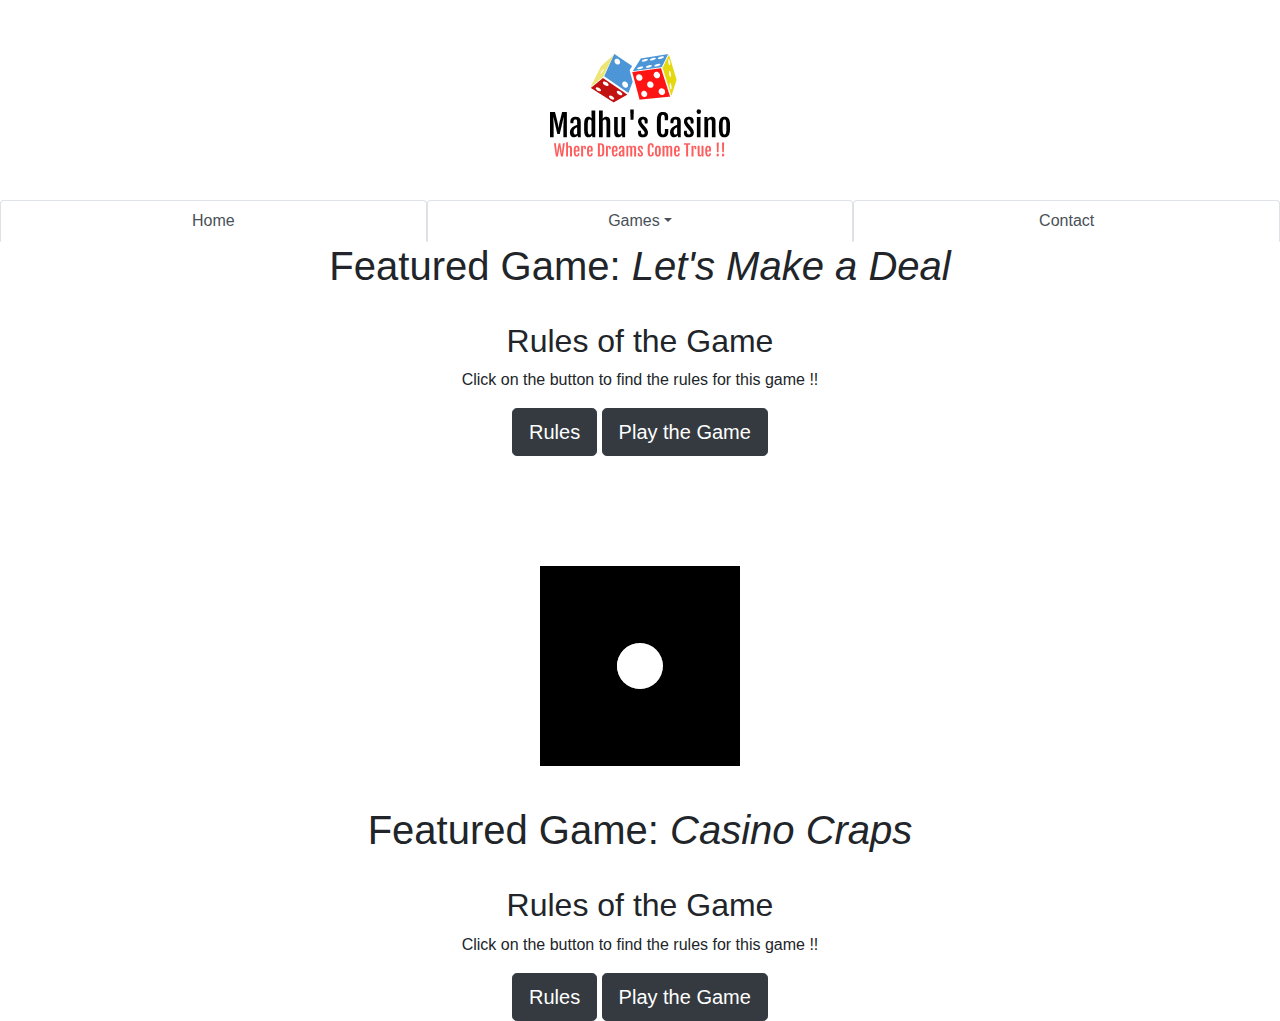
<file: index.html>
<!DOCTYPE html>
<html lang="en">
<head>
  <title>Madhu's Casino</title>
  <meta charset="utf-8">
  <meta name="viewport" content="width=device-width, initial-scale=1">
  <link rel="stylesheet" href="style.css">
  <link rel="stylesheet" href="https://codepen.io/hexon_collider/pen/xedGpM.css">
  <link rel="stylesheet" href="https://maxcdn.bootstrapcdn.com/bootstrap/4.3.1/css/bootstrap.min.css">
  <!-- <link rel="stylesheet" href="https://maxcdn.bootstrapcdn.com/bootstrap/3.4.0/css/bootstrap.min.css"> -->
  <script src="https://ajax.googleapis.com/ajax/libs/jquery/3.3.1/jquery.min.js"></script>
  <script src="https://cdnjs.cloudflare.com/ajax/libs/popper.js/1.14.7/umd/popper.min.js"></script>
  <script src="https://maxcdn.bootstrapcdn.com/bootstrap/4.3.1/js/bootstrap.min.js"></script>
</head>
<body>
    <img class="center" src="./images/logo.png" alt="Madhu's Casino ">


<!-- <div class="container">
<div class="jumbotron text-center">
  <img src="logo.png" alt="Madhu's Casino">
  <h1>Madhu's Casino</h1>
  <p>Where Dreams Come True!</p> 
</div>
</div> -->

<ul class="nav nav-tabs nav-justified">
    <li class="nav-item">
      <a class="nav-link active " href="#">Home</a>
    </li>
    <li class="nav-item  dropdown ">
      <a class="nav-link dropdown-toggle active" data-toggle="dropdown" href="#" role="button" aria-haspopup="true" aria-expanded="false">Games</a>
      <div class="dropdown-menu">
        <a class="dropdown-item active " href="poker.html">Poker</a>
        <a class="dropdown-item active " href="first_roll.php">Dice & Craps</a>
        <a class="dropdown-item active " href="monty-hall.php">Let's Make a Deal</a>
    </li>
    <li class="nav-item">
      <a class="nav-link active " href="#">Contact</a>
    </li>
  </ul>

  <div class="container-fluid center text-center ">
		<h1>Featured Game: <i>Let's Make a Deal</i> </h1>
	  </br>
		<h2>Rules of the Game </h2>
		<p >Click on the button to find the rules for this game !!</p>
	  </div>
	  <div class="text">
		<button type="button" class="btn btn-dark btn-lg btn-info " data-toggle="modal" data-target="#myModal">
				Rules
			  </button>
		  <button type="button" class="btn btn-dark btn-lg btn-primary" onclick="location.href='monty-hall.php'">Play the Game </button>
			
			  <!-- The Modal -->
			  <div class="modal" id="myModal">
				<div class="modal-dialog modal-xl">
				  <div class="modal-content">
				  
					<!-- Modal Header -->
					<div class="modal-header">
					  <h4 class="modal-title">Rules</h4>
					  <button type="button " class="close" data-dismiss="modal">&times;</button>
					</div>
					
					<!-- Modal body -->
					<div class="modal-body">
					 <p> 
						<li>ESuppose you're on a game show, and you're given the choice of three doors: </li>
						<li>Behind one door is a car; behind the others, goats.</li> 
						<li> You pick a door, say No. 1, and the host, who knows what's behind the doors, opens another door, say No. 3, which has a goat.</li>
	
					</p>
					</div>
					
					<!-- Modal footer -->
					<div class="modal-footer">
					  <button type="button" class="btn btn-danger" data-dismiss="modal">Close</button>
					</div>
					
				  </div>
				</div>
			  </div>
	  </div>

  <div id="background"></div>
  <div id="wrapper">
    <div id="platform">
      <div id="dice">
        <div class="side front">
          <div class="dot center"></div>
        </div>
        <div class="side front inner"></div>
        <div class="side top">
          <div class="dot dtop dleft"></div>
          <div class="dot dbottom dright"></div>
        </div>
        <div class="side top inner"></div>
        <div class="side right">
          <div class="dot dtop dleft"></div>
          <div class="dot center"></div>
          <div class="dot dbottom dright"></div>
        </div>
        <div class="side right inner"></div>
        <div class="side left">
          <div class="dot dtop dleft"></div>
          <div class="dot dtop dright"></div>
          <div class="dot dbottom dleft"></div>
          <div class="dot dbottom dright"></div>
        </div>
        <div class="side left inner"></div>
        <div class="side bottom">
          <div class="dot center"></div>
          <div class="dot dtop dleft"></div>
          <div class="dot dtop dright"></div>
          <div class="dot dbottom dleft"></div>
          <div class="dot dbottom dright"></div>
        </div>
        <div class="side bottom inner"></div>
        <div class="side back">
          <div class="dot dtop dleft"></div>
          <div class="dot dtop dright"></div>
          <div class="dot dbottom dleft"></div>
          <div class="dot dbottom dright"></div>
          <div class="dot center dleft"></div>
          <div class="dot center dright"></div>
        </div>
        <div class="side back inner"></div>
        <div class="side cover x"></div>
        <div class="side cover y"></div>
        <div class="side cover z"></div>
      </div>
    </div>
  </div>

</br>
</br>
</br>
</br>
</br>
</br>
</br>
</br>
</br>
</br>
<div class="container-fluid center text-center ">
    <h1>Featured Game: <i>Casino Craps</i> </h1>
  </br>
    <h2>Rules of the Game </h2>
    <p >Click on the button to find the rules for this game !!</p>
  </div>
  <div class="text">
    <button type="button" class="btn btn-dark btn-lg btn-info " data-toggle="modal" data-target="#myModal">
            Rules
          </button>
      <button type="button" class="btn btn-dark btn-lg btn-primary" onclick="location.href='first_roll.php'">Play the Game </button>
        
          <!-- The Modal -->
          <div class="modal" id="myModal">
            <div class="modal-dialog modal-xl">
              <div class="modal-content">
              
                <!-- Modal Header -->
                <div class="modal-header">
                  <h4 class="modal-title">Rules</h4>
                  <button type="button " class="close" data-dismiss="modal">&times;</button>
                </div>
                
                <!-- Modal body -->
                <div class="modal-body">
                 <p> 
                    <li>Each round has two phases: Come Out and Point. To start a round, the shooter makes one or more Come Out rolls. </li>
                    <li>A Come Out roll of 2, 3 or 12 (called Craps, the shooter is said to 'crap out') ends the round with players losing their Pass Line bets.</li> 
                    <li> A Come Out roll of 7 or 11 (a Natural) results in a win for Pass Line bets. </li>
                    <li>The shooter continues to make Come Out rolls until he rolls 4, 5, 6, 8, 9, or 10, which number becomes the Point.  </li>
                    <li>If the shooter rolls the point number, the result is a win for bets on the Pass Line. </li>
                    <li>If the shooter rolls a seven (a Seven-out), the pass line loses and the round ends. </li>
                </p>
                </div>
                
                <!-- Modal footer -->
                <div class="modal-footer">
                  <button type="button" class="btn btn-danger" data-dismiss="modal">Close</button>
                </div>
                
              </div>
            </div>
          </div>
  </div>
  
</body>
</html>
</file>
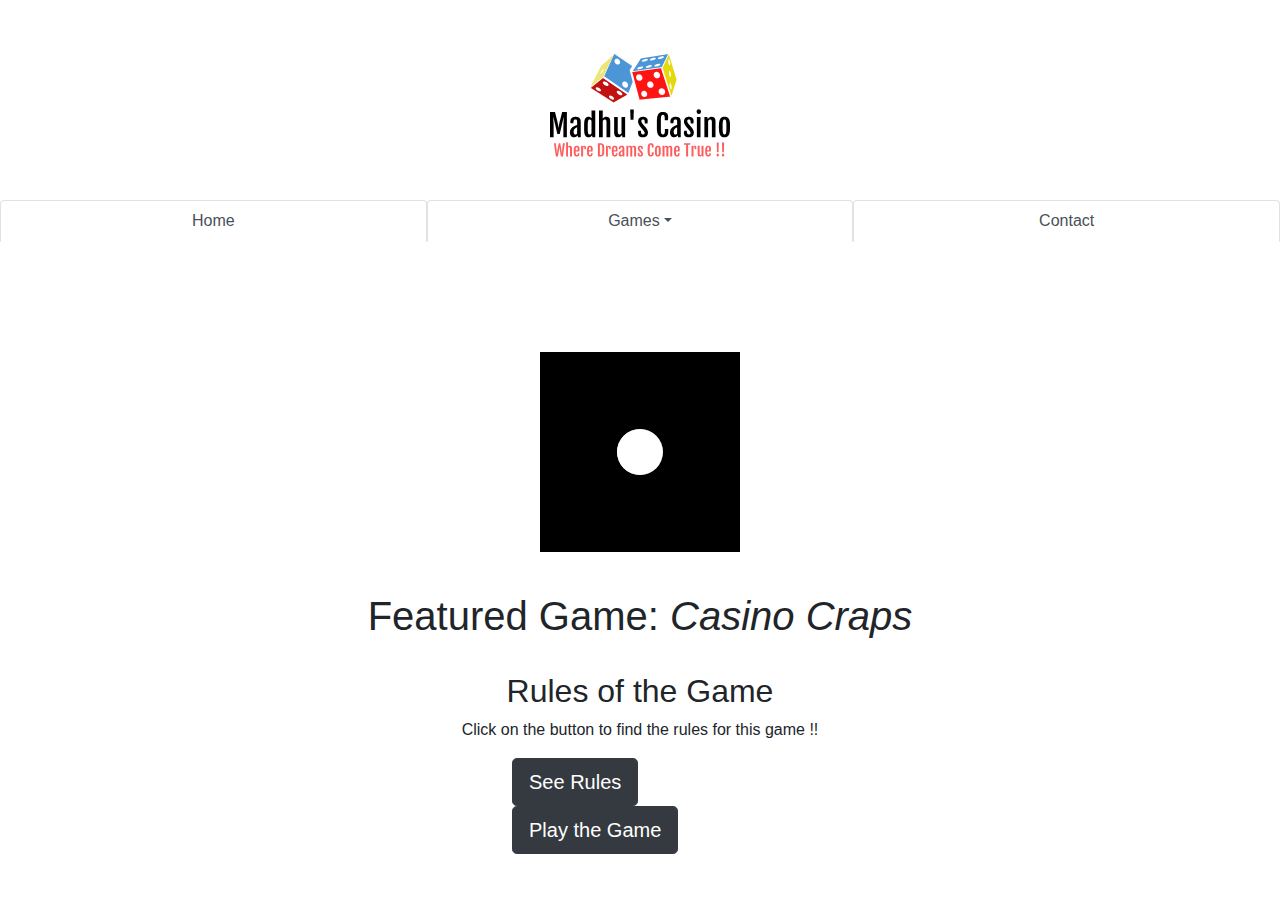
<file: dice.html>
<!DOCTYPE html>
<html lang="en">
<head>
  <title>Madhu's Casino</title>
  <meta charset="utf-8">
  <meta name="viewport" content="width=device-width, initial-scale=1">
  <link rel="stylesheet" href="style.css">
  <link rel="stylesheet" href="https://codepen.io/hexon_collider/pen/xedGpM.css">
  <link rel="stylesheet" href="https://maxcdn.bootstrapcdn.com/bootstrap/4.3.1/css/bootstrap.min.css">
  <!-- <link rel="stylesheet" href="https://maxcdn.bootstrapcdn.com/bootstrap/3.4.0/css/bootstrap.min.css"> -->
  <script src="https://ajax.googleapis.com/ajax/libs/jquery/3.3.1/jquery.min.js"></script>
  <script src="https://cdnjs.cloudflare.com/ajax/libs/popper.js/1.14.7/umd/popper.min.js"></script>
  <script src="https://maxcdn.bootstrapcdn.com/bootstrap/4.3.1/js/bootstrap.min.js"></script>
</head>
<body>
    <img class="center" src="./images/logo.png" alt="Madhu's Casino ">


<!-- <div class="container">
<div class="jumbotron text-center">
  <img src="logo.png" alt="Madhu's Casino">
  <h1>Madhu's Casino</h1>
  <p>Where Dreams Come True!</p> 
</div>
</div> -->

<ul class="nav nav-tabs nav-justified">
    <li class="nav-item">
      <a class="nav-link active " href="#">Home</a>
    </li>
    <li class="nav-item  dropdown ">
      <a class="nav-link dropdown-toggle active" data-toggle="dropdown" href="#" role="button" aria-haspopup="true" aria-expanded="false">Games</a>
      <div class="dropdown-menu">
        <a class="dropdown-item active " href="">Poker</a>
        <a class="dropdown-item active " href="first_roll.php">Dice & Craps</a>
        <a class="dropdown-item active " href="monty-hall.php">Let's Make a Deal</a>
    </li>
    <li class="nav-item">
      <a class="nav-link active " href="#">Contact</a>
    </li>
  </ul>

  <div id="background"></div>
  <div id="wrapper">
    <div id="platform">
      <div id="dice">
        <div class="side front">
          <div class="dot center"></div>
        </div>
        <div class="side front inner"></div>
        <div class="side top">
          <div class="dot dtop dleft"></div>
          <div class="dot dbottom dright"></div>
        </div>
        <div class="side top inner"></div>
        <div class="side right">
          <div class="dot dtop dleft"></div>
          <div class="dot center"></div>
          <div class="dot dbottom dright"></div>
        </div>
        <div class="side right inner"></div>
        <div class="side left">
          <div class="dot dtop dleft"></div>
          <div class="dot dtop dright"></div>
          <div class="dot dbottom dleft"></div>
          <div class="dot dbottom dright"></div>
        </div>
        <div class="side left inner"></div>
        <div class="side bottom">
          <div class="dot center"></div>
          <div class="dot dtop dleft"></div>
          <div class="dot dtop dright"></div>
          <div class="dot dbottom dleft"></div>
          <div class="dot dbottom dright"></div>
        </div>
        <div class="side bottom inner"></div>
        <div class="side back">
          <div class="dot dtop dleft"></div>
          <div class="dot dtop dright"></div>
          <div class="dot dbottom dleft"></div>
          <div class="dot dbottom dright"></div>
          <div class="dot center dleft"></div>
          <div class="dot center dright"></div>
        </div>
        <div class="side back inner"></div>
        <div class="side cover x"></div>
        <div class="side cover y"></div>
        <div class="side cover z"></div>
      </div>
    </div>
  </div>

</br>
</br>
</br>
</br>
</br>
</br>
</br>
</br>
</br>
</br>
<div class="container-fluid center text-center ">
    <h1>Featured Game: <i>Casino Craps</i> </h1>
  </br>
    <h2>Rules of the Game </h2>
    <p >Click on the button to find the rules for this game !!</p>
  </div>
  <div class="text">
    <button type="button" class="btn btn-dark btn-lg btn-info " data-toggle="modal" data-target="#myModal">
            See Rules
          </button>
      <button type="button" class="btn btn-dark btn-lg btn-primary" onclick="location.href='first_roll.php'">Play the Game </button>
        
          <!-- The Modal -->
          <div class="modal" id="myModal">
            <div class="modal-dialog modal-xl">
              <div class="modal-content">
              
                <!-- Modal Header -->
                <div class="modal-header">
                  <h4 class="modal-title">Rules</h4>
                  <button type="button " class="close" data-dismiss="modal">&times;</button>
                </div>
                
                <!-- Modal body -->
                <div class="modal-body">
                 <p> 
                    <li>Each round has two phases: Come Out and Point. To start a round, the shooter makes one or more Come Out rolls. </li>
                    <li>A Come Out roll of 2, 3 or 12 (called Craps, the shooter is said to 'crap out') ends the round with players losing their Pass Line bets.</li> 
                    <li> A Come Out roll of 7 or 11 (a Natural) results in a win for Pass Line bets. </li>
                    <li>The shooter continues to make Come Out rolls until he rolls 4, 5, 6, 8, 9, or 10, which number becomes the Point.  </li>
                    <li>If the shooter rolls the point number, the result is a win for bets on the Pass Line. </li>
                    <li>If the shooter rolls a seven (a Seven-out), the pass line loses and the round ends. </li>
                </p>
                </div>
                
                <!-- Modal footer -->
                <div class="modal-footer">
                  <button type="button" class="btn btn-danger" data-dismiss="modal">Close</button>
                </div>
                
              </div>
            </div>
          </div>
  </div>
  
</body>
</html>
</file>
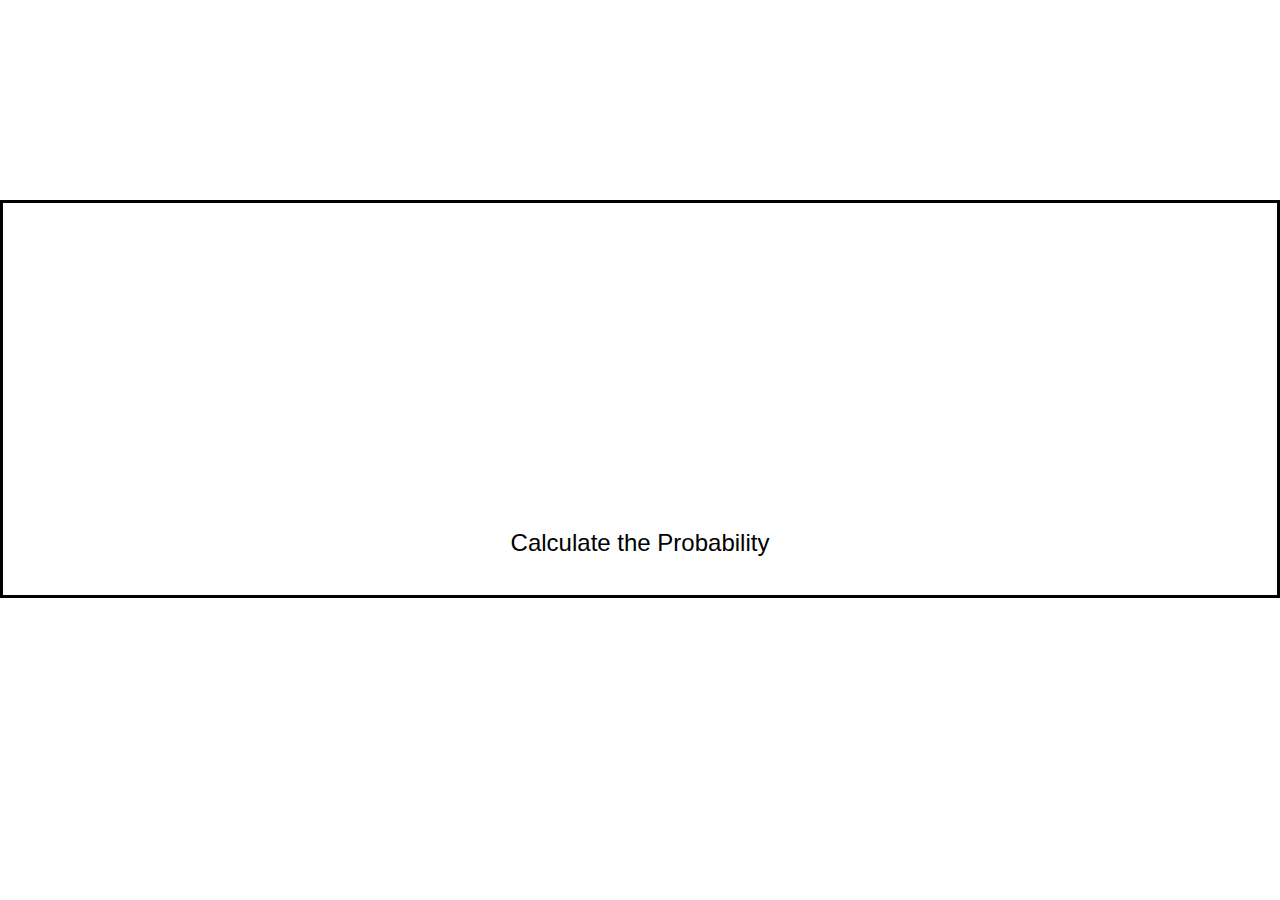
<file: poker.html>
<!DOCTYPE html>
<html>
<body>
  <meta name="viewport" content="width=device-width, initial-scale=1">
<link rel="stylesheet" href="https://www.w3schools.com/w3css/4/w3.css">
<style>
body{
  background-image: url("https://media.giphy.com/media/13I3peucbA8BfG/giphy.gif");
  background-repeat: no-repeat;
  background-size: cover;
}
.w3-myfont {
  font-family: "Comic Sans MS", cursive, sans-serif;
  color: white;
}
    .button1 {
    background-color: white;
    border: green;
    color: black;
    padding: 15px 32px 30px;
    text-align: center;
    text-decoration: none;
    display: inline-block;
    margin: 4px 2px;
    cursor: pointer;
    font-size: 24px;

  }

  .center {
  text-align: center;
  margin-top: 200px;
  border: 3px solid black ;
}
p{
  color: white;
}
li{
  color: white;
}
  </style>
  <div class="center" pos>
<form action="poker.php" method="GET">
<p class="w3-xxlarge" color="white;">
Find the chances of getting on 10,000 game simulation
<li class="w3-xxlarge">Royal Flush</li>
<li class="w3-xxlarge">Straight Flush</li>
<li class="w3-xxlarge">Flush</li>
</p>
<button name="subject" class="button1"type="submit" value="fav_HTML">Calculate the Probability</button>
</form>
  </div>
</body>
</html>
</file>
<file: style.css>
.center {
    display: block;
    margin-left: auto;
    margin-right: auto;
   
  }

.text{
    display: block;
    margin-left: auto;
    margin-right: auto;
    width: 20%;

}

.src1{
	height: 150px;
	width: 150px;
}


.src{
	height: 150px;
	width: 150px;
}

body {
  font-size:.9em;
  font-family:sans-serif;
}

@keyframes spin {
    0% { transform: translateZ(-100px) rotateX(0deg) rotateY(0deg) rotateZ(0deg); }
    16% { transform: translateZ(-100px) rotateX(180deg) rotateY(180deg) rotateZ(0deg); }
    33% { transform: translateZ(-100px) rotateX(360deg) rotateY(90deg) rotateZ(180deg); }
    50% { transform: translateZ(-100px) rotateX(360deg) rotateY(360deg) rotateZ(360deg); }
    66% { transform: translateZ(-100px) rotateX(180deg) rotateY(360deg) rotateZ(270deg); }
    83% { transform: translateZ(-100px) rotateX(270deg) rotateY(180deg) rotateZ(180deg); }
    100% { transform: translateZ(-100px) rotateX(360deg) rotateY(360deg) rotateZ(360deg); }
}
@keyframes spin-duplicate {
    0% { transform: translateZ(-100px) rotateX(0deg) rotateY(0deg) rotateZ(0deg); }
    16% { transform: translateZ(-100px) rotateX(180deg) rotateY(180deg) rotateZ(0deg); }
    33% { transform: translateZ(-100px) rotateX(360deg) rotateY(90deg) rotateZ(180deg); }
    50% { transform: translateZ(-100px) rotateX(360deg) rotateY(360deg) rotateZ(360deg); }
    66% { transform: translateZ(-100px) rotateX(180deg) rotateY(360deg) rotateZ(270deg); }
    83% { transform: translateZ(-100px) rotateX(270deg) rotateY(180deg) rotateZ(180deg); }
    100% { transform: translateZ(-100px) rotateX(360deg) rotateY(360deg) rotateZ(360deg); }
}
@keyframes roll {
    0% { transform: translate3d(-200px,-50px,-400px) }
    12% { transform: translate3d(0px,0,-100px) }
    25% { transform: translate3d(200px,-50px,-400px) }
    37% { transform: translate3d(0px,-100px,-800px) }
    50% { transform: translate3d(-200px,-50px,-400px) }
    62% { transform: translate3d(0px,0,-100px) }
    75% { transform: translate3d(200px,-50px,-400px) }
    87% { transform: translate3d(0px,-100px,-800px) }
    100% { transform: translate3d(-200px,-50px,-400px) }
}
#roll:checked ~ #platform > #dice {
    animation: spin-duplicate 2s infinite linear;
}
#roll:checked ~ #platform {
    width:200px;
    height:200px;
    transform-style: preserve-3d;
    animation: roll 1.6s infinite linear;
}
#secondroll:checked ~ #roll:checked ~ #platform > #dice,
#secondroll:checked ~ #roll:checked ~ #platform {
    animation-play-state: paused;
}
#wrapper {
    position: relative;
    width: 200px;
    padding-top: 10px;
    margin: 0 auto;
    perspective: 1200px;
}
#platform {
  margin-top:100px;
}
#dice span {
    position:absolute;
    margin:100px 0 0 100px;
    display: block;
    font-size: 2.5em;
    padding: 5px;
}
#dice {
    position: absolute;
    width: 200px;
    height: 200px;
    transform-style: preserve-3d;
    animation: spin 50s infinite linear;
}
.side {
    position: absolute;
    width: 200px;
    height: 200px;
    background: rgb(0, 0, 0);
    box-shadow:inset 0 0 40px rgb(0, 0, 0);
    border-radius: 40px;
}
#dice .cover, #dice .inner {
    background: #000000;
    box-shadow: none;
}
#dice .cover {
    border-radius: 0;
    transform: translateZ(0px);
}
#dice .cover.x {
    transform: rotateY(90deg);
}
#dice .cover.z {
    transform: rotateX(90deg);
}
#dice .front  {
    transform: translateZ(100px);
}
#dice .front.inner  {
    transform: translateZ(98px);
}
#dice .back {
    transform: rotateX(-180deg) translateZ(100px);
}
#dice .back.inner {
    transform: rotateX(-180deg) translateZ(98px);
}
#dice .right {
    transform: rotateY(90deg) translateZ(100px);
}
#dice .right.inner {
    transform: rotateY(90deg) translateZ(98px);
}
#dice .left {
    transform: rotateY(-90deg) translateZ(100px);
}
#dice .left.inner {
    transform: rotateY(-90deg) translateZ(98px);
}
#dice .top {
    transform: rotateX(90deg) translateZ(100px);
}
#dice .top.inner {
    transform: rotateX(90deg) translateZ(98px);
}
#dice .bottom {
    transform: rotateX(-90deg) translateZ(100px);
}
#dice .bottom.inner {
    transform: rotateX(-90deg) translateZ(98px);
}
.dot {
    position:absolute;
    width:46px;
    height:46px;
    border-radius:23px;
    background:rgb(255, 255, 255);
    box-shadow:inset 5px 0 10px rgb(255, 255, 255);
}
.dot.center {
    margin:77px 0 0 77px;
}
.dot.dtop {
    margin-top:20px;
}
.dot.dleft {
    margin-left:134px;
}
.dot.dright {
    margin-left:20px;
}
.dot.dbottom {
    margin-top:134px;
}
.dot.center.dleft {
    margin:77px 0 0 20px;
}
.dot.center.dright {
    margin:77px 0 0 134px;
}
</file>
